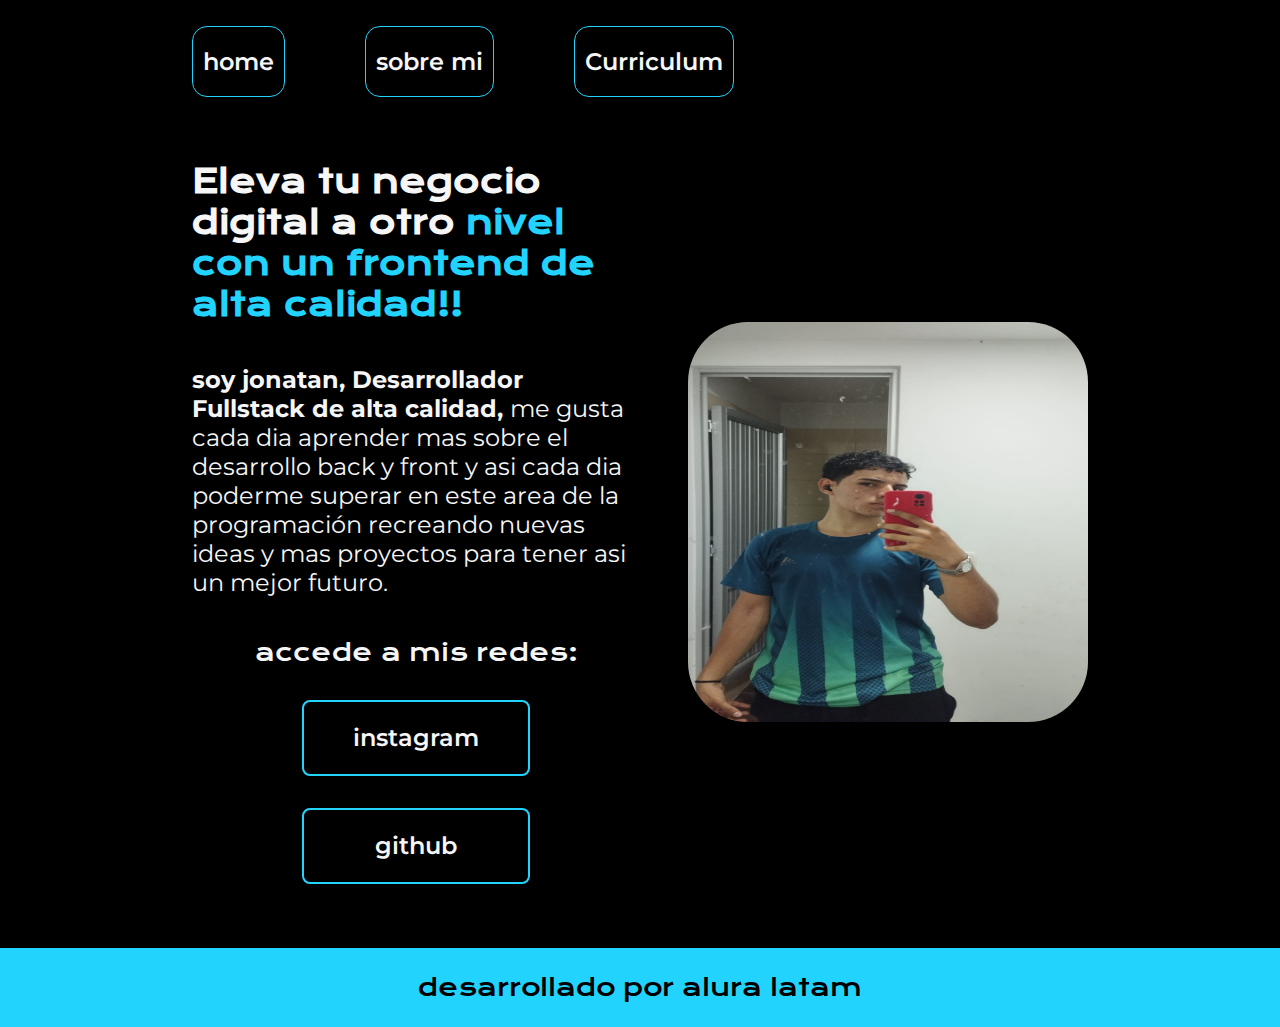
<file: index.html>
<!DOCTYPE html>
<html lang="en">
<head>
    <meta charset="UTF-8">
    <meta name="viewport" content="width=device-width, initial-scale=1.0">
    <link rel="stylesheet" href="styles.css">
    <title>Document</title>
</head>
<body>
    <header class="header">
        <nav class="header__menu">
            <a class="header__menu__link" href="index.html">home</a>
            <a class="header__menu__link" href="sobremi.html">sobre mi</a>
            <a class="header__menu__link" href="curriculum.html">Curriculum</a>
        </nav>
    </header>
    <main class="presentacion">
        <section class="presentacion__contenido">
          <h1 class="presentacion__contenido__titulo">  Eleva tu negocio digital a otro <strong class="titulo-destaque"> nivel con un frontend de alta calidad!!</strong></h1>
            <p class="presentacion__contenido__texto"><strong> soy jonatan, Desarrollador Fullstack de alta calidad,
             </strong> me gusta cada dia aprender mas sobre el desarrollo back y front y asi cada dia poderme superar en este area de la programación recreando nuevas ideas y mas proyectos para tener asi un mejor futuro.
            </p>

            <div class="presentacion__enlaces">
                <h2 class="presentacion__enlaces__subtitulo">accede a mis redes:</h2>
                <a class="presentacion__enlaces__link" href="">instagram</a>
                <a class="presentacion__enlaces__link" href="">github</a>
             
            </div>
        </section>
        <img src="img/image.png" alt="Yo" width="400px" height="400px">
    </main>
    <footer class="footer">
        <p>desarrollado por alura latam</p>
    </footer>
</body>
</html>
</file>
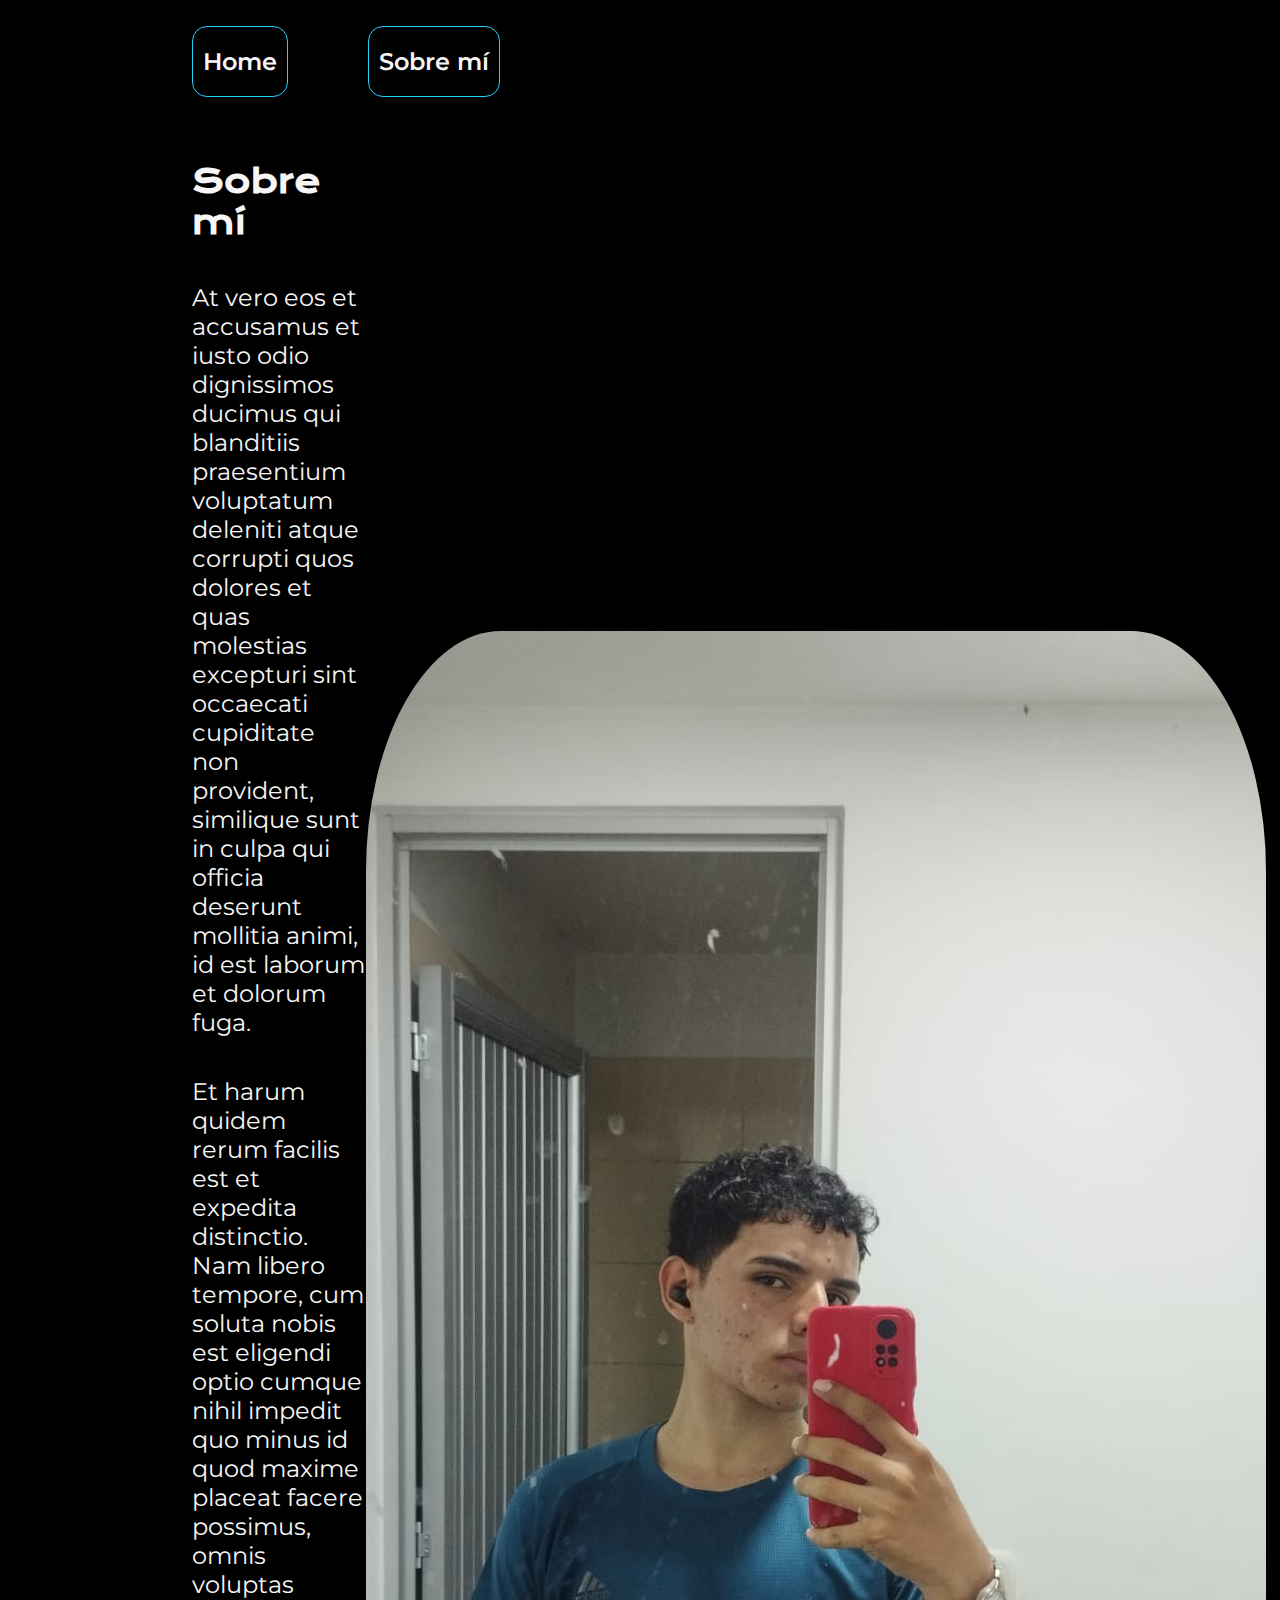
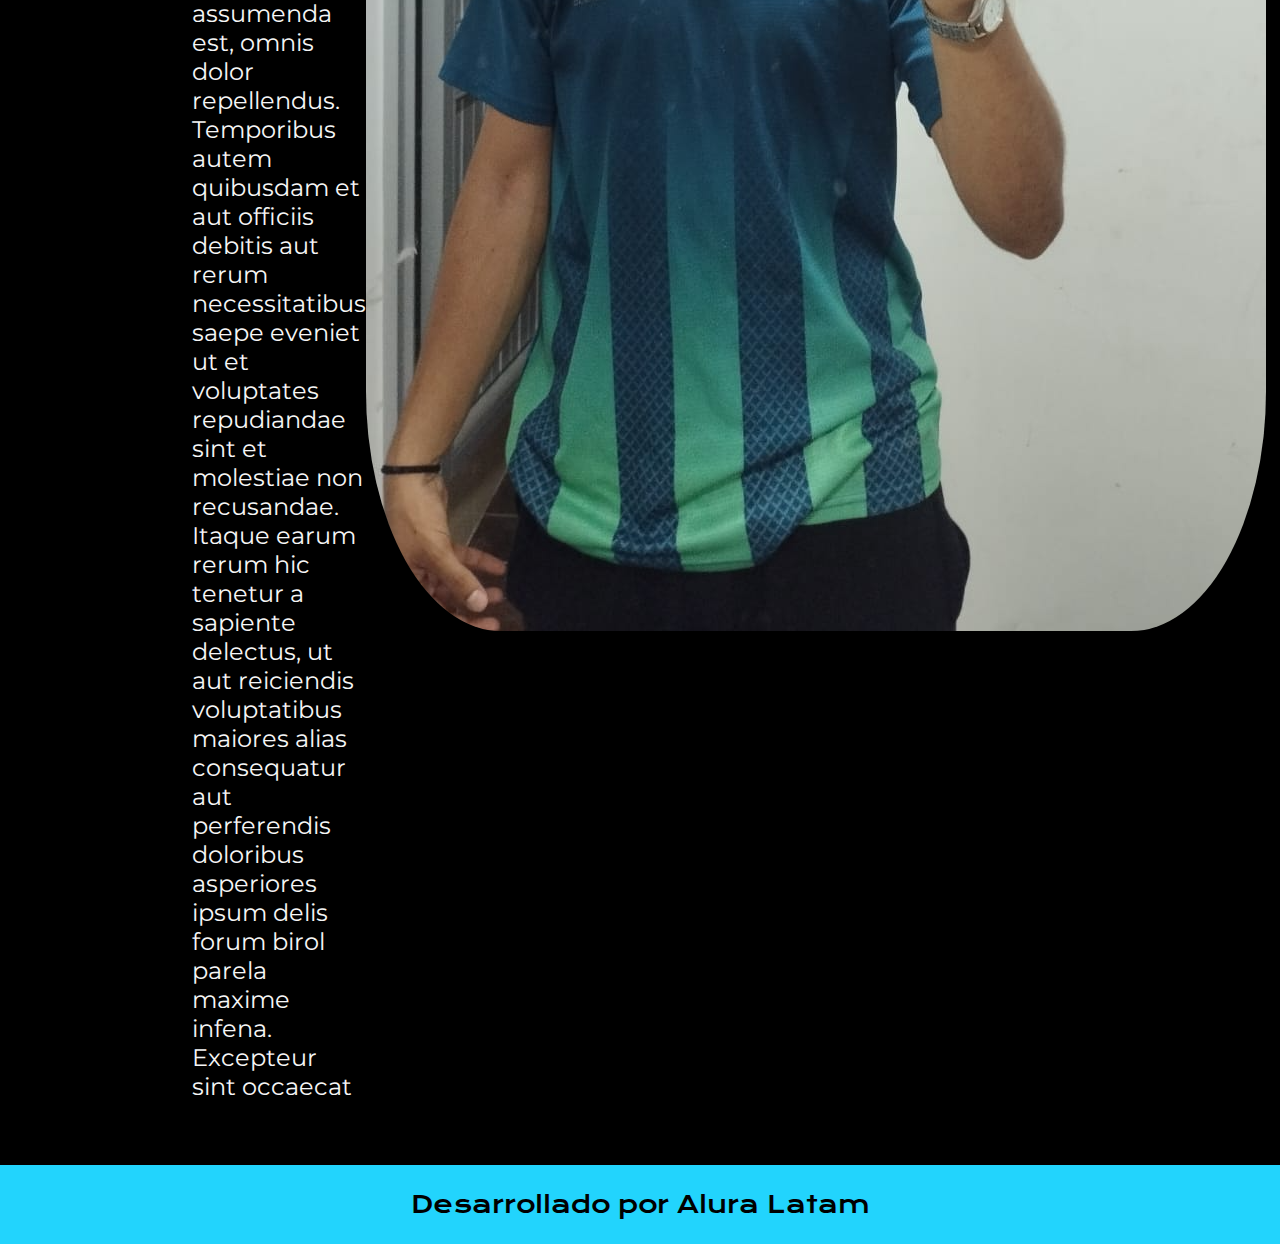
<file: sobremi.html>
<!DOCTYPE html>
<html lang="es-mx">
<head>
    <meta charset="UTF-8">
    <meta name="viewport" content="width=device-width, initial-scale=1.0">
    <title>Portafolio</title>
    <link rel="stylesheet" href="styles.css">

</head>
<body>
    <header class="header">
        <nav class="header__menu">
            <a class="header__menu__link" href="index.html">Home</a>
            <a class="header__menu__link" href="sobremi.html">Sobre mí</a>
        </nav>
    </header>
    <main class="presentacion">
        <section class="presentacion__contenido">
            <h1 class="presentacion__contenido__titulo">Sobre mí</h1>
                <p class="presentacion__contenido__texto">At vero eos et accusamus et iusto odio dignissimos ducimus qui blanditiis praesentium voluptatum deleniti
                    atque corrupti quos dolores et quas molestias excepturi sint occaecati cupiditate non provident,
                    similique sunt in culpa qui officia deserunt mollitia animi, id est laborum et dolorum fuga.

                </p>
                <p class="presentacion__contenido__texto">
                    Et harum quidem rerum facilis est et expedita distinctio. Nam libero tempore, cum soluta nobis est
                    eligendi optio cumque nihil impedit quo minus id quod maxime placeat facere possimus, omnis voluptas
                    assumenda est, omnis dolor repellendus. Temporibus autem quibusdam et aut officiis debitis aut rerum
                    necessitatibus saepe eveniet ut et voluptates repudiandae sint et molestiae non recusandae. Itaque earum
                    rerum hic tenetur a sapiente delectus, ut aut reiciendis voluptatibus maiores alias consequatur aut
                    perferendis doloribus asperiores ipsum delis forum birol parela maxime infena. Excepteur sint occaecat
                </p>
               
        </section>
            <img src="img/image.png" alt="Yo">
    </main>
    <footer class="footer">
        <p>Desarrollado por Alura Latam</p>
    </footer>
    
</body>
</html>
</file>
<file: styles.css>
@import url('https://fonts.googleapis.com/css2?family=Krona+One&family=Montserrat:wght@400;600&display=swap');


:root {
    --color-primaria: #000000;
    --color-secundaria: #F6F6F6;
    --color-terciaria: #22D4FD;
    --color-hover: #272727;

    --fuente-krona: 'Krona One', sans-serif;
    --fuente-montserrat: 'Montserrat', sans-serif;
}

* {
    padding: 0;
    margin:0;
}

body{
    box-sizing: border-box;
    background-color: var(--color-primaria);
    color: var(--color-secundaria);
}

img {
    border-radius: 15%;
}

.header{
    padding: 2% 0% 0% 15%;
}

.header__menu{
    display: flex;
    gap: 80px;
}
.header__menu__link{
    font-family: var(--fuente-montserrat);
    font-size: 1.5rem;
    font-weight: 600;
    color: var(--color-secundaria);
    text-decoration: none;
    border: 1px solid var(--color-terciaria);
    padding: 20px 10px;
    border-radius: 15px;
}

.header__menu__link:hover {
    background-color: var(--color-hover);
}


.presentacion {
    padding: 5% 15%;
    display: flex;
    align-items: center;
    justify-content: space-between;
}

.presentacion__contenido{
    width: 50%;
    display: flex;
    flex-direction: column;
    gap: 40px;
}


.presentacion__contenido__titulo{
    font-size: 2rem;
    font-family: var(--fuente-krona);
}

.titulo-destaque {
    color: var(--color-terciaria); ;
}

.presentacion__contenido__texto{
    font-size: 1.5rem;
    font-family: var(--fuente-montserrat);
}

.presentacion__enlaces{
    display: flex;
    flex-direction: column;
    justify-content: space-between;
    align-items: center;
    gap: 32px;
}

.presentacion__enlaces__subtitulo{
    font-family: var(--fuente-krona);
    font-weight: 400;
    font-size: 1.5rem;
}
.presentacion__enlaces__link{
      display: flex;
      justify-content: center;
      gap: 16px;
      border: 2px solid var(--color-terciaria);
      width: 50%;
      text-align: center;
      border-radius: 8px;
      font-size: 1.5rem;
      font-weight: 600;
      padding: 21.5px 0;
      text-decoration: none;
      color: var(--color-secundaria);
      font-family: var(--fuente-montserrat);
}

.presentacion__enlaces__link:hover{
    background-color: var(--color-hover);
}

.presentacion__imagen{
    width: 50%;
}

.footer{
    color:var(--color-primaria);
    background-color: var(--color-terciaria);
    padding: 24px;
    text-align: center;
    font-family: var(--fuente-krona);
    font-size: 1.5rem;
    font-weight: 400;
}

@media (max-width: 1200px) {
    
    .header{
         padding: 10%;  
    }
    .header__menu{
        justify-content: center;
        gap: 10%;
    }
    .presentacion{
        flex-direction: column-reverse;
        padding: 5%;
    }
    .presentacion__contenido{
        width: auto;
    }
    
}
</file>
